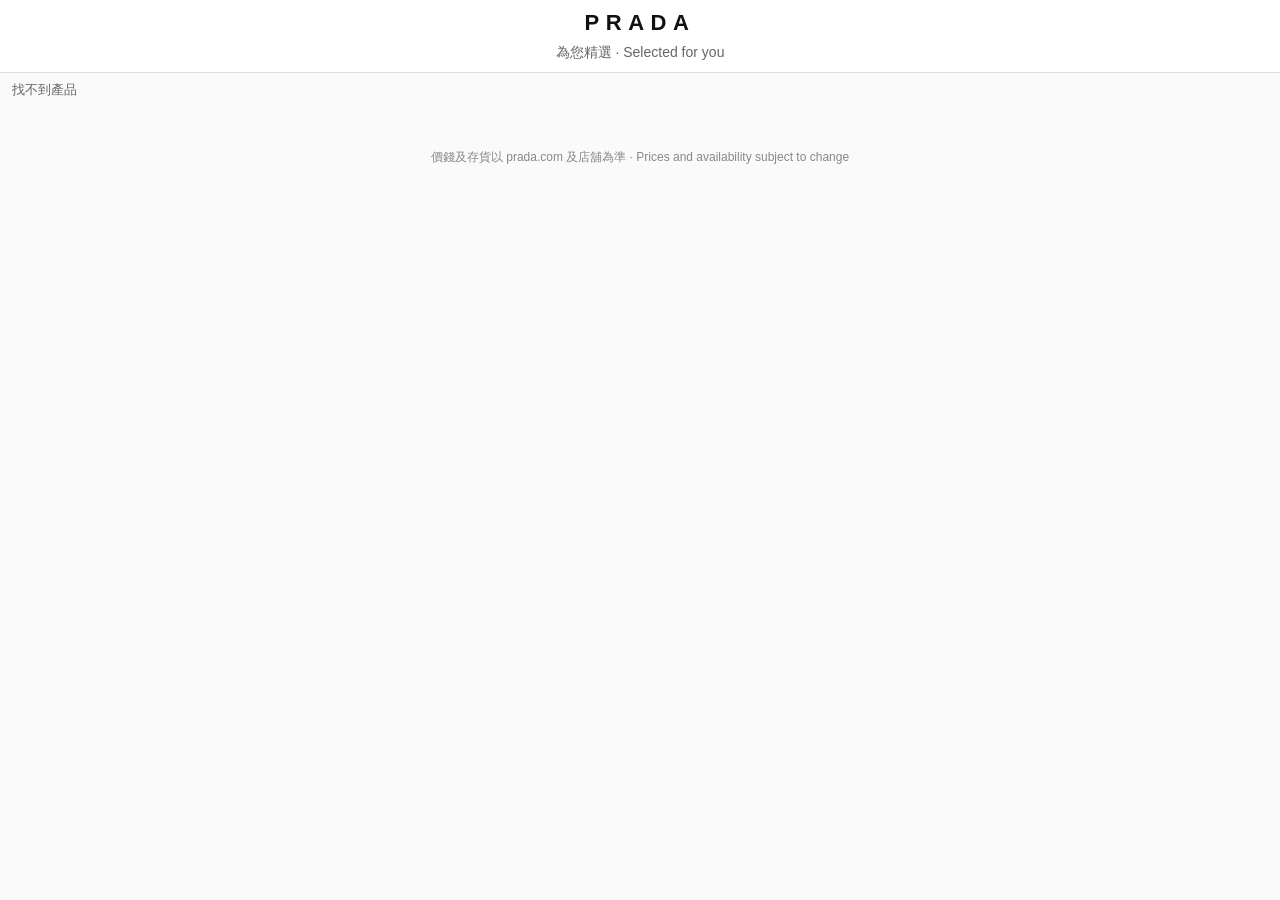
<file: share.html>
<!doctype html><html lang="zh-Hant-HK"><head><meta charset="utf-8"><meta name="viewport" content="width=device-width,initial-scale=1">
<title>為您精選 · PRADA</title><link rel="stylesheet" href="style.css?v=11">
<style>.grid{padding-bottom:30px;grid-template-columns:repeat(auto-fill,minmax(260px,1fr))}header{text-align:center}h1{font-size:22px;letter-spacing:.3em}p.s{margin:0;color:#666;font-size:14px}.btn{display:block;text-align:center;border:1px solid #111;padding:8px;margin-top:8px;text-decoration:none;border-radius:4px}</style></head><body>
<header><h1>PRADA</h1><p class="s">為您精選 · Selected for you</p></header>
<div class="count" id="count"></div><div class="grid" id="grid"></div>
<p style="text-align:center;font-size:12px;color:#888;padding:0 12px 30px">價錢及存貨以 prada.com 及店舖為準 · Prices and availability subject to change</p>
<script>
const DATA_VER='20261015outerv11';
const ids=(new URLSearchParams(location.search).get('ids')||'').split(',').filter(Boolean);
const esc=s=>(s??'').toString().replace(/[&<>"]/g,c=>({'&':'&amp;','<':'&lt;','>':'&gt;','"':'&quot;'})[c]);
fetch('data.json?v='+DATA_VER).then(r=>r.json()).then(d=>{const m=Object.fromEntries(d.products.map(p=>[p.code,p]));
 const r=ids.map(i=>m[i]).filter(Boolean);document.getElementById('count').textContent=r.length?`${r.length} 款精選`:'找不到產品';
 document.getElementById('grid').innerHTML=r.map(p=>`<div class="card"><img src="${p.image}" alt="">
 <div class="b"><div class="nm">${esc(p.name_zh)}</div><div style="color:#666">${esc(p.name_en)}</div><div class="cd">${p.code}</div>
 <div><span class="dot" style="background:${(p.color_hex||'#ccc').split('#')[1]?'#'+(p.color_hex||'').split('#').filter(Boolean)[0]:'#ccc'}"></span>${esc(p.color_zh)} / ${esc(p.color_en)}</div>
 ${p.dimensions?`<div style="color:#666">${p.dimensions}</div>`:''}
 ${(p.subcat_zh&&p.subcat_zh[0])?`<div style="color:#666">${esc(p.subcat_zh.join(' · '))}${p.department==='rtw'?' · 成衣':p.department==='bags'?' · 手袋':''}</div>`:''}
 <div class="pr">HK$ ${p.price.toLocaleString('en')}</div>
 <a class="btn" href="${p.url}" target="_blank">於 prada.com 查看</a></div></div>`).join('');});
</script></body></html>
</file>
<file: style.css>
*{box-sizing:border-box}body{margin:0;font-family:-apple-system,"PingFang HK","Noto Sans TC",sans-serif;color:#111;background:#fafafa}
header{position:sticky;top:0;z-index:5;background:#fff;border-bottom:1px solid #ddd;padding:10px 12px}
h1{font-size:18px;margin:0 0 8px;letter-spacing:.05em}
.filters{display:grid;grid-template-columns:repeat(auto-fit,minmax(140px,1fr));gap:6px;margin-top:8px}
select,input{font-size:16px;padding:6px;border:1px solid #bbb;border-radius:6px;width:100%;background:#fff}
.count{font-size:13px;color:#666;margin:8px 12px}
.grid{display:grid;grid-template-columns:repeat(auto-fill,minmax(160px,1fr));gap:10px;padding:0 12px 90px}
.card{background:#fff;border:1px solid #e3e3e3;border-radius:8px;overflow:hidden;position:relative;display:flex;flex-direction:column}
.card.sel{outline:3px solid #111}.card img{width:100%;aspect-ratio:1;object-fit:contain;background:#f2f2f2}
.card .b{padding:8px;font-size:13px;line-height:1.4;flex:1}.nm{font-weight:600}.cd{font-family:monospace;font-size:11px;color:#555;word-break:break-all}
.pr{font-weight:600;margin-top:4px}.dot{display:inline-block;width:10px;height:10px;border-radius:50%;border:1px solid #999;vertical-align:middle;margin-right:4px}
.card label{position:absolute;top:6px;left:6px;background:#fff;border-radius:6px;padding:4px 6px;font-size:13px;box-shadow:0 1px 3px #0003}
.card input[type=checkbox]{width:20px;height:20px;vertical-align:middle}
.bar{position:fixed;bottom:0;left:0;right:0;background:#111;color:#fff;padding:10px 12px calc(10px + env(safe-area-inset-bottom));display:flex;gap:8px;align-items:center}
.bar button{font-size:15px;padding:9px 14px;border-radius:6px;border:0}.bar .go{background:#fff;color:#111;font-weight:600;margin-left:auto}
.bar .clr{background:#444;color:#fff}a{color:inherit}

[hidden]{display:none!important}.empty{padding:24px 12px;color:#666;font-size:15px;grid-column:1/-1}

.dept{display:flex;gap:8px;margin-bottom:8px}
.dept button{flex:1;border:1px solid #111;background:#fff;border-radius:8px;padding:10px 12px;font-size:15px;font-weight:600}
.dept button.on{background:#111;color:#fff}

/* Custom color dropdown — dots on the right */
.color-dd{position:relative;width:100%}
.color-dd-btn{
  display:flex;align-items:center;gap:8px;
  width:100%;font-size:16px;padding:6px 8px;border:1px solid #bbb;border-radius:6px;
  background:#fff;text-align:left;cursor:pointer;min-height:38px;
}
.color-dd-btn::after{content:"";width:0;height:0;border-left:5px solid transparent;border-right:5px solid transparent;border-top:6px solid #666;flex:none}
.color-dd-label{flex:1;overflow:hidden;text-overflow:ellipsis;white-space:nowrap;text-align:left}
.color-dd-btn .color-dot{flex:none}
.color-dot{
  display:inline-block;width:14px;height:14px;border-radius:50%;
  border:1px solid rgba(0,0,0,.25);flex:none;
}
.color-dd-menu{
  position:absolute;left:0;right:0;top:calc(100% + 2px);z-index:20;
  background:#fff;border:1px solid #bbb;border-radius:8px;
  max-height:280px;overflow-y:auto;box-shadow:0 8px 24px rgba(0,0,0,.12);
}
.color-opt{
  display:flex;align-items:center;justify-content:space-between;gap:10px;
  width:100%;padding:10px 12px;border:0;border-bottom:1px solid #f0f0f0;
  background:#fff;font-size:16px;text-align:left;cursor:pointer;
}
.color-opt:last-child{border-bottom:0}
.color-opt.on{background:#f5f5f5;font-weight:600}
.color-opt:active{background:#eee}
</file>
